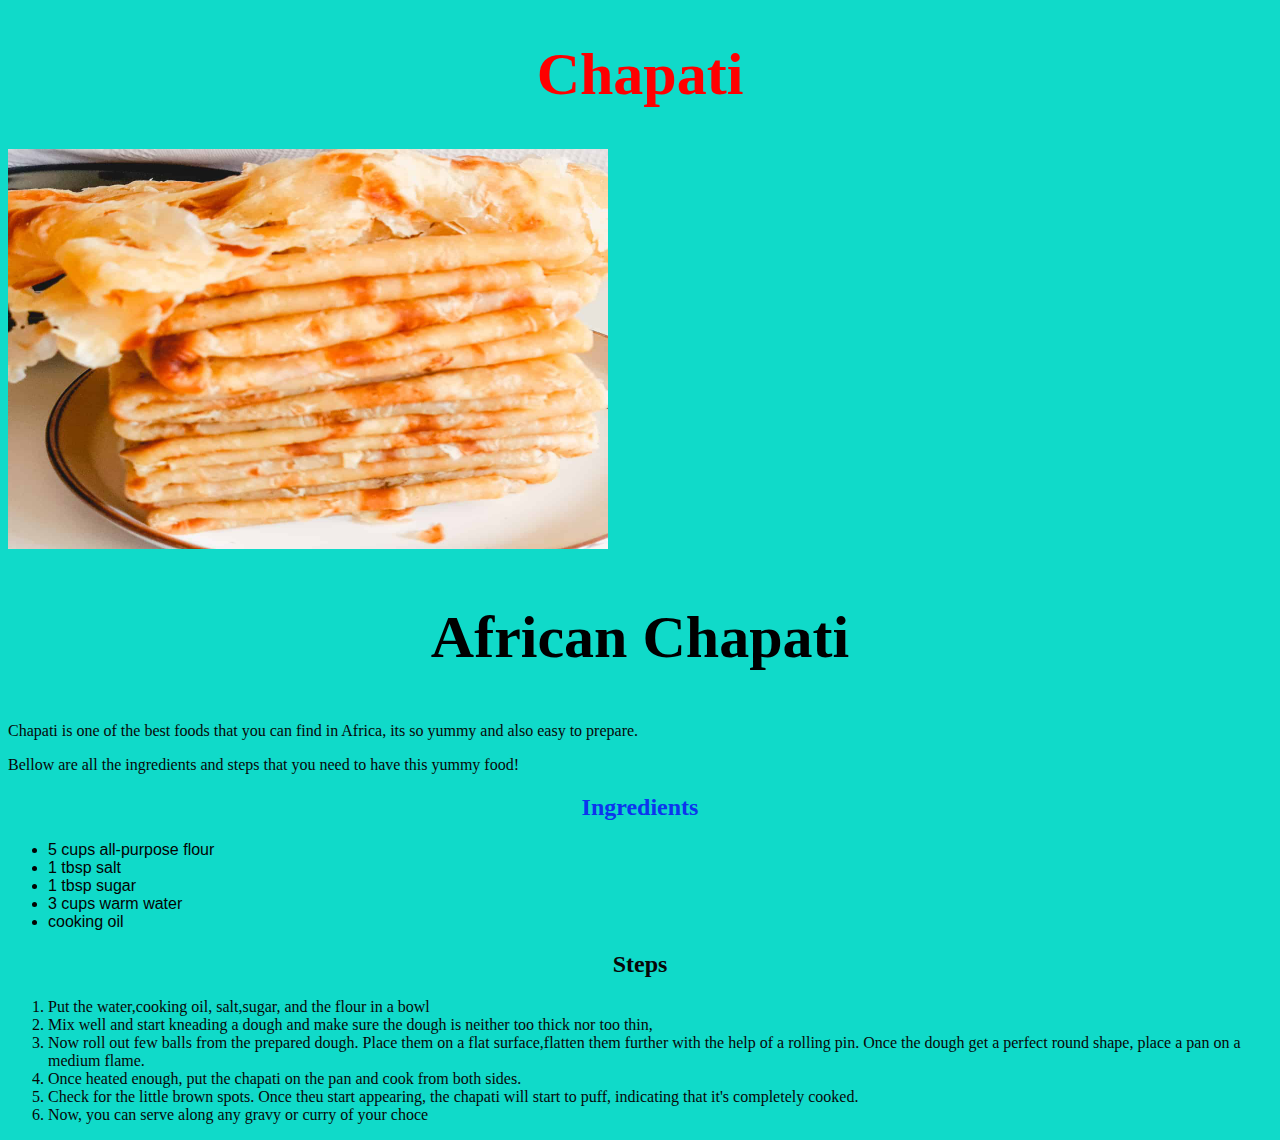
<file: recipes/chapati.html>
<!DOCTYPE html>
<html lang="en">
<head>
    <meta charset="UTF-8">
    <meta name="viewport" content="width=device-width, initial-scale=1.0">
    <title>Document</title>
    <link rel="stylesheet" href="chapati.css">
</head>
<body>
   <h1>Chapati </h1>
   <img src="./images/chapati.jpg">
   
   <div class="container"><h2>African Chapati</h2></div>
    <p>Chapati is one of the best foods that you can find in 
        Africa, its so yummy and also easy to prepare.
    </p>
    <p>Bellow are all the ingredients and steps that you need to
        have this yummy food!
    </p>

    <h2 class="ing">Ingredients</h2>
<div class="pop">
    <ul>
        <li>5 cups all-purpose flour</li>
        <li>1 tbsp salt</li>
        <li>1 tbsp sugar</li>
        <li>3 cups warm water</li>
        <li>cooking oil</li>
    </ul>
</div>

    <h2>Steps</h2>
    <ol>
        <li>Put the water,cooking oil, salt,sugar, and the flour in a bowl</li>
        <li>Mix well and start kneading a dough and make sure 
            the dough is neither too thick nor too thin,
        </li>
        <li>Now roll out few balls from the prepared dough. Place them
            on a flat surface,flatten them further with the help of a rolling 
            pin. Once the dough get a perfect round shape, place a pan on a medium
            flame.
        </li>
        <li>Once heated enough, put the chapati on the
             pan and cook from both sides.</li>
        <li>Check for the little brown spots. Once theu start 
            appearing, the chapati will start to puff, indicating 
            that it's completely cooked.
        </li>
        <li>Now, you can serve along any gravy or curry 
            of your choce</li>
    </ol> 
</body>
</html>
</file>
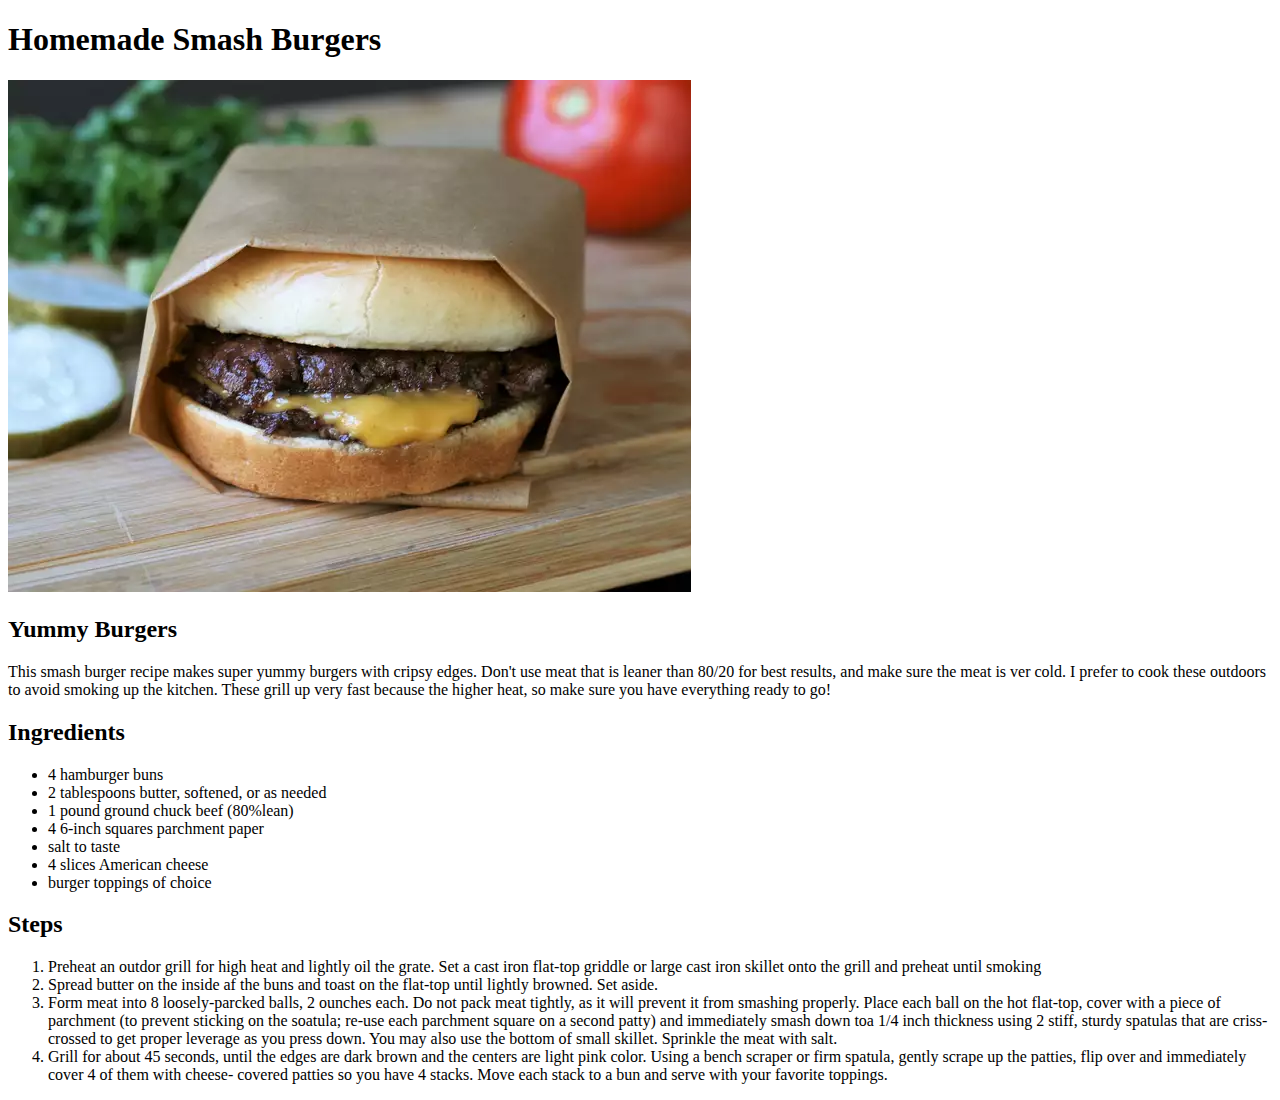
<file: recipes/homemadesmashburgers.html>
<!DOCTYPE html>
<html lang="en">
<head>
    <meta charset="UTF-8">
    <meta name="viewport" content="width=device-width, initial-scale=1.0">
    <title>Document</title>
</head>
<body>
    <h1>Homemade Smash Burgers</h1>
    <img src="./images/homemadesmashburgers.jpg">
    <h2>Yummy Burgers</h2>
    <p>This smash burger recipe makes super yummy burgers with cripsy edges.
        Don't use meat that is leaner than 80/20 for best results, and make sure the 
        meat is ver cold. I prefer to cook these outdoors to avoid smoking up the kitchen.
        These grill up very fast because the higher heat, so make sure you have everything ready to
        go! 
    </p>
    <h2>Ingredients</h2>
    <ul>
        <li>4 hamburger buns</li>
        <li>2 tablespoons butter, softened, or as needed</li>
        <li>1 pound ground chuck beef (80%lean)</li>
        <li>4 6-inch squares parchment paper</li>
        <li>salt to taste</li>
        <li>4 slices American cheese</li>
        <li>burger toppings of choice</li>
    </ul>
    <h2>Steps</h2>
    <ol>
        <li>Preheat an outdor grill for high heat and lightly oil the 
            grate. Set a cast iron flat-top griddle or large cast iron skillet
            onto the grill and preheat until smoking
        </li>
        <li>Spread butter on the inside af the buns and toast on the flat-top until
            lightly browned. Set aside.
        </li>
        <li>Form meat into 8 loosely-parcked balls, 2 ounches each. Do not pack 
            meat tightly, as it will prevent it from smashing properly. Place each
            ball on the hot flat-top, cover with a piece of parchment (to prevent
            sticking on the soatula; re-use each parchment square on a second patty)
            and immediately smash down toa 1/4 inch thickness using 2 stiff, sturdy
            spatulas that are criss-crossed to get proper leverage as you press down.
            You may also use the bottom of small skillet. Sprinkle the meat with salt.
        </li>
        <li>Grill for about 45 seconds, until the edges are dark brown and the centers
            are light pink color. Using a bench scraper or firm spatula, gently scrape
            up the patties, flip over and immediately cover 4 of them with cheese- 
            covered patties so you have 4 stacks. Move each stack to a bun and serve
            with your favorite toppings.
        </li>
    </ol>
</body>
</html>
</file>
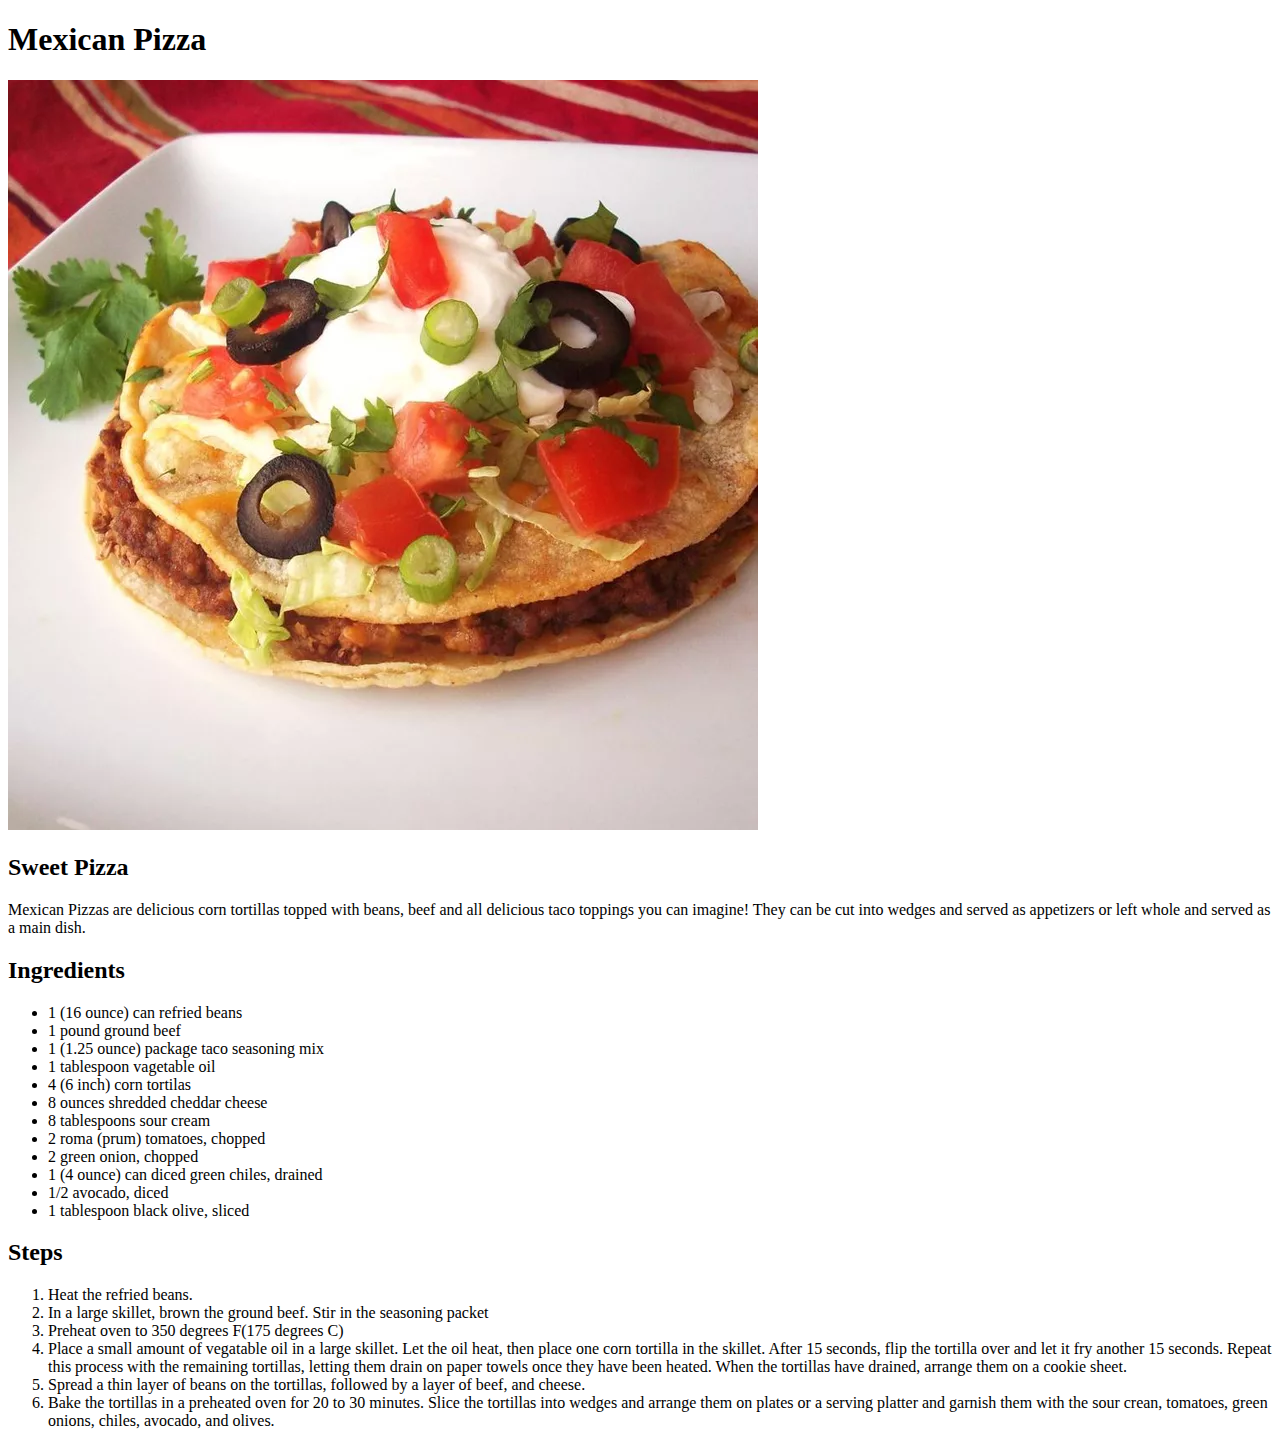
<file: recipes/mexicanpizza.html>
<!DOCTYPE html>
<html lang="en">
<head>
    <meta charset="UTF-8">
    <meta name="viewport" content="width=device-width, initial-scale=1.0">
    <title>Document</title>
</head>
<body>
    <h1>Mexican Pizza</h1>
    <img src="images/mexicanpizza.jpg" title="mexicanpizza" >
    <h2>Sweet Pizza</h2>
    <p>Mexican Pizzas are delicious corn tortillas topped with beans, beef and all delicious taco toppings you can imagine!
        They can be cut into wedges and served as appetizers or left whole and served as a main dish.
    </p>
    <h2>Ingredients</h2>
   <ul>

    <li>1 (16 ounce) can refried beans</li>
    <li>1 pound ground beef</li>
    <li>1 (1.25 ounce) package taco seasoning mix</li>
    <li>1 tablespoon vagetable oil</li>
    <li>4 (6 inch) corn tortilas</li>
    <li>8 ounces shredded cheddar cheese</li>
    <li>8 tablespoons sour cream</li>
    <li>2 roma (prum) tomatoes, chopped</li>
    <li>2 green onion, chopped</li>
    <li>1 (4 ounce) can diced green chiles, drained</li>
    <li>1/2 avocado, diced</li>
    <li>1 tablespoon black olive, sliced</li>

   </ul>
   <h2>Steps</h2>
   <ol>
   <li>Heat the refried beans.</li>
   <li>In a large skillet, brown the ground beef. Stir in the seasoning packet</li>
   <li>Preheat oven to 350 degrees F(175 degrees C)</li>
   <li>Place a small amount of vegatable oil in a large skillet. Let the oil heat,
    then place one corn tortilla in the skillet. After 15 seconds, flip the tortilla
    over and let it fry another 15 seconds. Repeat this process with the
    remaining tortillas, letting them drain on paper towels once they have been
    heated. When the tortillas have drained, arrange them on a cookie sheet.
   </li>
   <li>Spread a thin layer of beans on the tortillas, followed by a layer of beef,
    and cheese.
   </li>
<li>Bake the tortillas in a preheated oven for 20 to 30 minutes. Slice the 
    tortillas into wedges and arrange them on plates or a serving platter and 
    garnish them with the sour crean, tomatoes, green onions, chiles,
    avocado, and olives.
</li>
</ol>
</body>
</html>
</file>
<file: recipes/chapati.css>
body {
    background: hsl(175, 86%, 46%);
    color: rgb(7, 7, 7);
}
img {
    width: 600px;
    height: 400px;
}
h1 {
    text-align: center;
    color: red;
    font-size: 60px;
}
 
.container {
    color: black;
    text-align: center;
    font-size: 40px;
}

.ing {
    color: rgb(12, 53, 238);
    text-align: center;
}
h2 {
    text-align: center;
}
.pop {
    color: rgb(3, 3, 3);
    font-family: 'Lucida Sans', 'Lucida Sans Regular', 'Lucida Grande', 'Lucida Sans Unicode', Geneva, Verdana, sans-serif;
}
</file>
